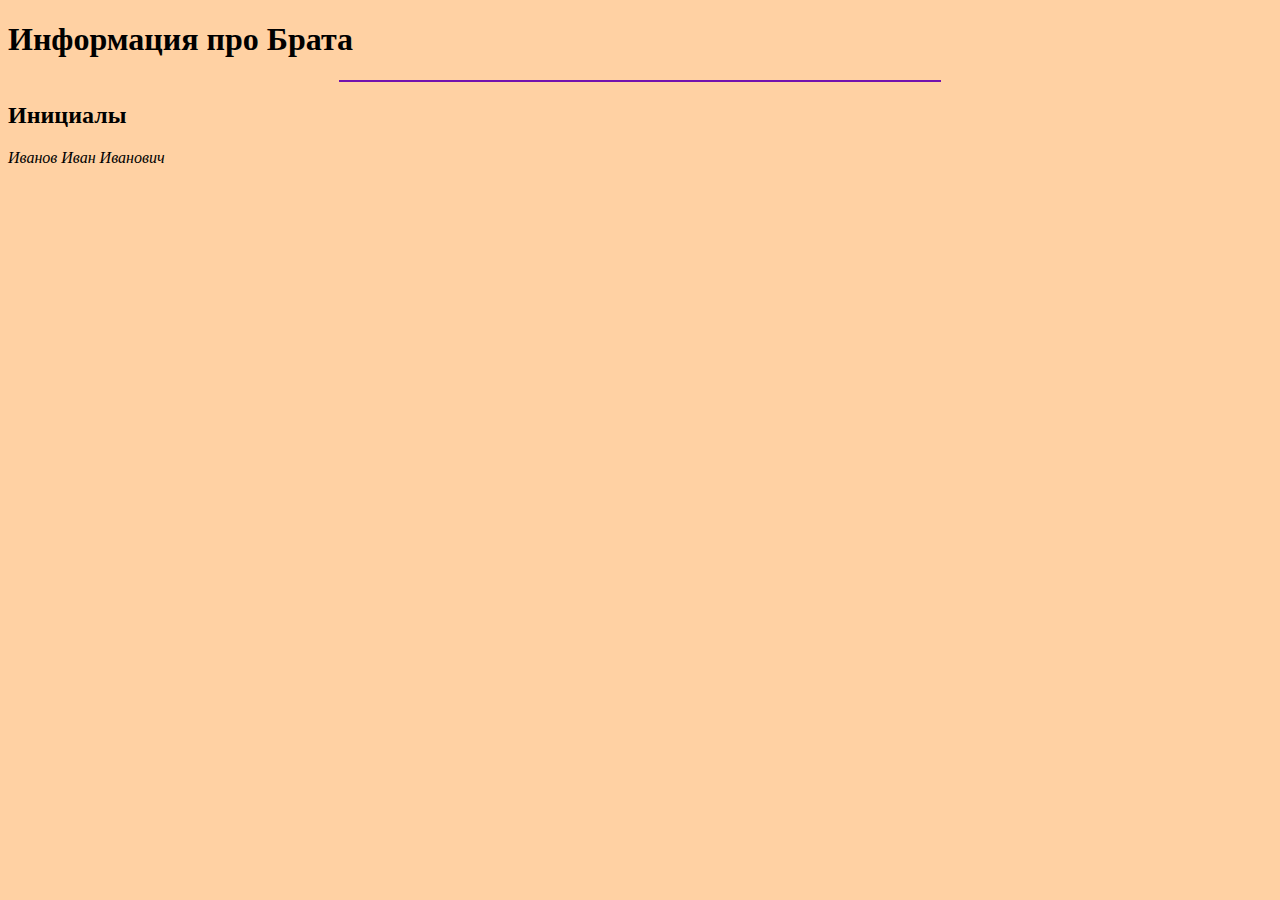
<file: Brother.html>
<!DOCTYPE html>
<html lang="ru">
<head>
    <meta charset="UTF-8">
    <title>Брат</title>
</head>
 <body bgcolor="FFD1a3">
    <h1>
        Информация про Брата
    </h1>
     <hr align="center" color="7312AE" width="600">
    <h2>
        Инициалы
    </h2>
    <p>
        <em>Иванов Иван Иванович</em>
    </p>
</body>
</html>
</file>
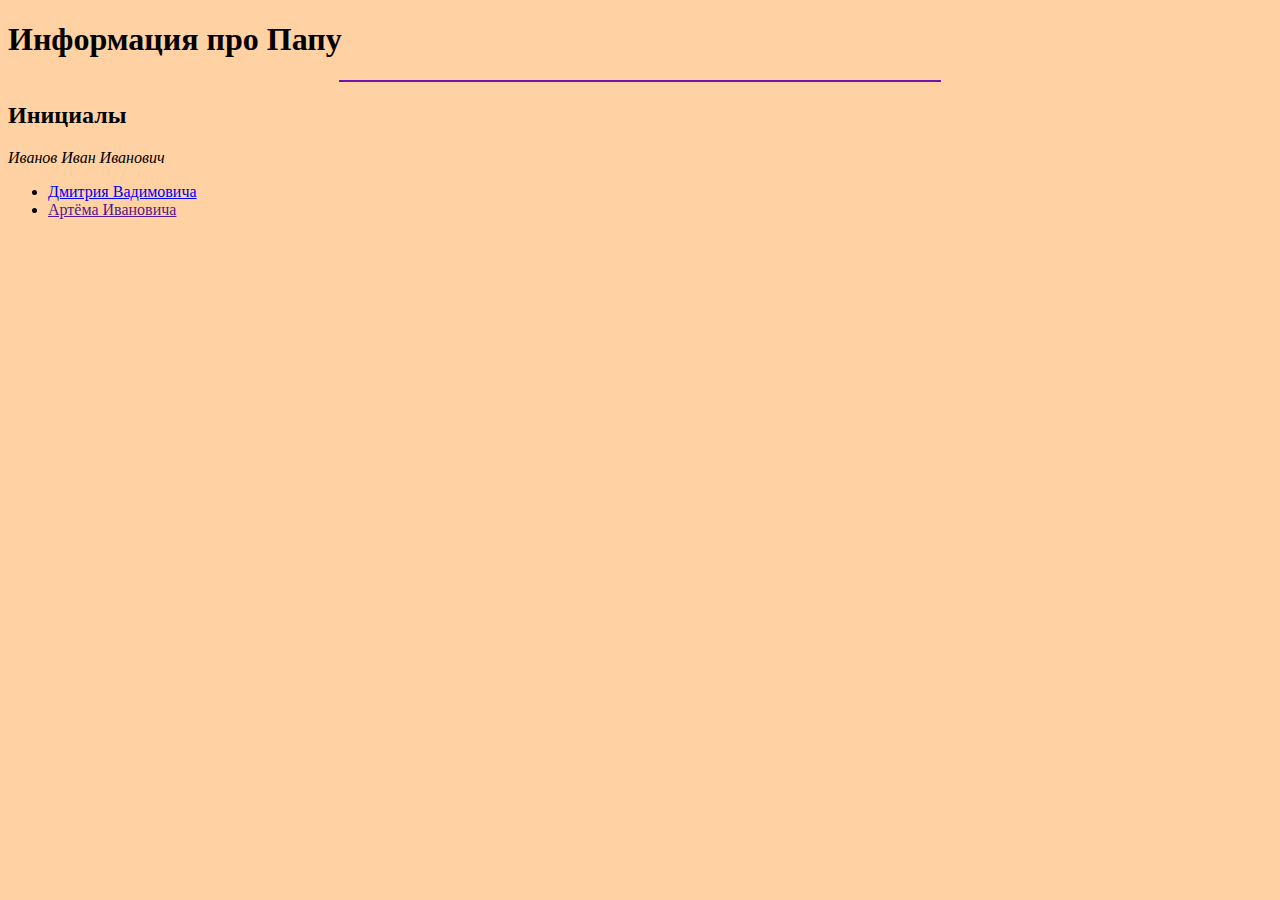
<file: Father.html>
<!DOCTYPE html>
<html lang="ru">
<head>
    <meta charset="UTF-8">
    <title>Отец</title>
</head>
 <body bgcolor="FFD1a3">
    <h1>
        Информация про Папу
    </h1>
     <hr align="center" color="7312AE" width="600">
    <h2>
        Инициалы
    </h2>
    <p>
        <em>Иванов Иван Иванович</em>
    </p>
    <ul>
        <li><a href="index.html">Дмитрия Вадимовича</a></li>
        <li><a href="">Артёма Ивановича</a></li>
    </ul>
</body>
</html>
</file>
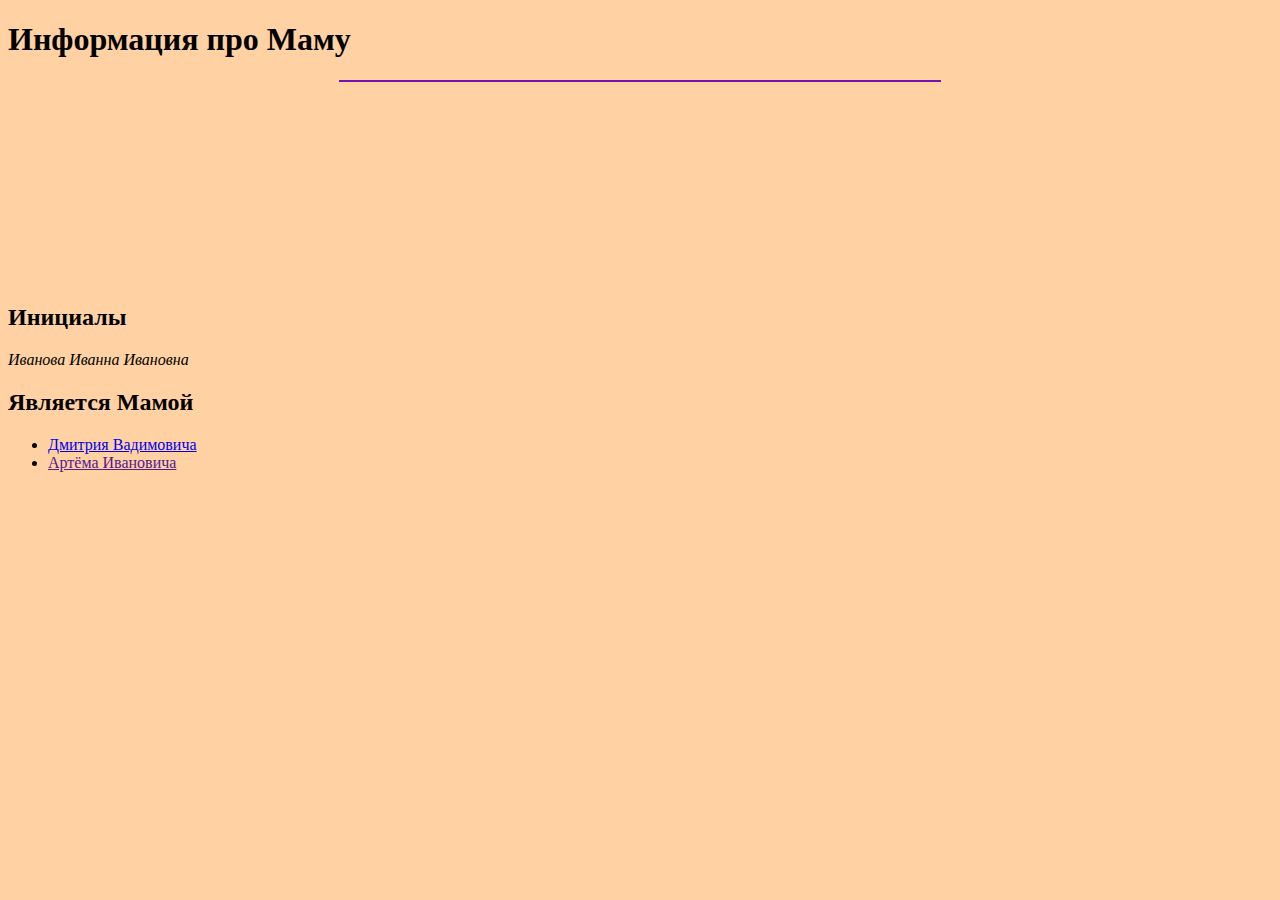
<file: Mother.html>
<!DOCTYPE html>
<html lang="ru">
<head>
    <meta charset="UTF-8">
    <title>Мама</title>
</head>
<body bgcolor="FFD1a3">
<h1>
    Информация про Маму
</h1>
<hr align="center" color="7312AE" width="600">
<iframe src="https://store.steampowered.com/widget/1167630/" frameborder="0" width="646" height="190"></iframe>
<h2>
    Инициалы
</h2>
<p>
    <em>Иванова Иванна Ивановна</em>
</p>
<h2>
    Является Мамой
</h2>
<ul>
    <li><a href="index.html">Дмитрия Вадимовича</a></li>
    <li><a href="">Артёма Ивановича</a></li>
</ul>

</body>
</html>
</file>
